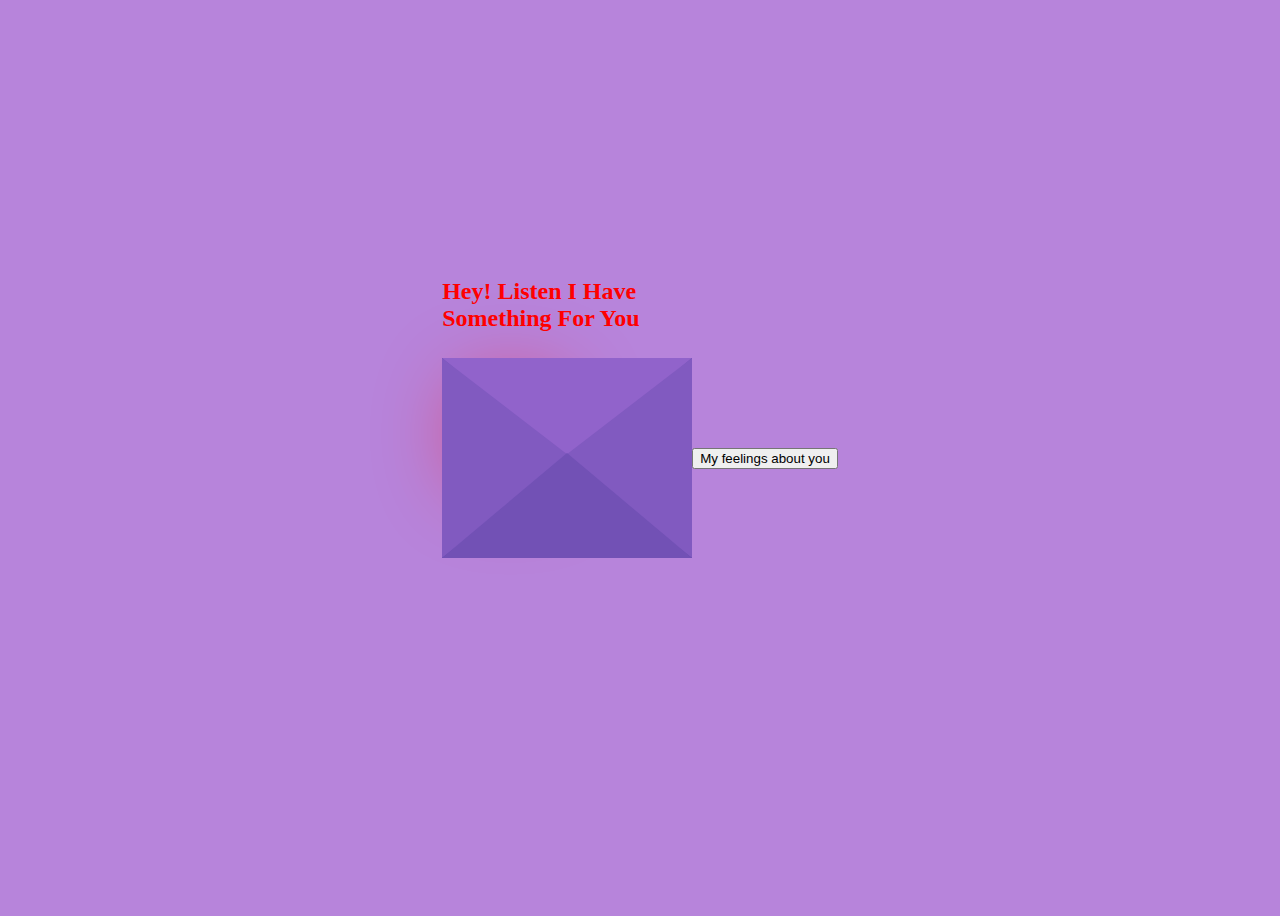
<file: index.html>
<!DOCTYPE html>
<html lang="en">
  <head>
    <meta charset="UTF-8" />
    <meta name="viewport" content="width=device-width, initial-scale=1.0" />
    <title>untoldcoding</title>
    <link rel="stylesheet" href="Style3.css" />
  </head>
  <body>
    <div class="envelope">
      <div class="back"></div>
      <div class="letter">
        <div class="heart"></div>
        <div class="text">
          <p>
            I want to say <br />
            many thinks but, <br />
            i can't express so i made <br />
            this for you
          </p>
    <button onclick="location.href='index2.html'">Look Button</button> </body>     
       <!--   <a href="index2.html">Click here</a><!--  -->
        </div>
      </div>
      <div class="front"></div>
      <div class="top"></div>
      <div class="shadow"></div>
      <div class="text1">
        <h2>Hey! Listen I Have Something For You</h2>
      </div>
    </div>
    
 
  <button onclick="location.href='index2.html'">My feelings about you</button>
</body>
  </body>
</html>
</file>
<file: Style3.css>
body {
  display: flex;
  align-items: center;
  justify-content: center;
  height: 100vh;
  background: #b784db;
}
.envelope {
  position: relative;
  cursor: pointer;
}

.back {
  position: relative;
  width: 250px;
  height: 200px;
  background: #6247aa;
}
.front {
  position: absolute;
  border-right: 130px solid #815ac0;
  border-top: 100px solid transparent;
  border-bottom: 100px solid transparent;
  height: 0;
  width: 0;
  top: 0;
  left: 120px;
  z-index: 3;
}
.front:before {
  content: "";
  position: absolute;
  border-left: 130px solid #815ac0;
  border-top: 100px solid transparent;
  border-bottom: 100px solid transparent;
  height: 0;
  width: 0;
  top: -100px;
  left: -120px;
}
.front:after {
  content: "";
  position: absolute;
  border-bottom: 105px solid #7251b5;
  border-left: 125px solid transparent;
  border-right: 125px solid transparent;
  height: 0;
  width: 0;
  top: -5px;
  left: -120px;
}
.top {
  position: absolute;
  border-top: 105px solid #9163cb;
  border-left: 125px solid transparent;
  border-right: 125px solid transparent;
  height: 0;
  width: 0;
  top: 0;
  transform-origin: top;
  transition: 0.4s;
}
.envelope:hover .top {
  transform: rotateX(160deg);
}
.letter {
  position: absolute;
  background: white;
  width: 230px;
  height: 180px;
  top: 10px;
  left: 10px;
  transition: 0.2s;
}
.envelope:hover .letter {
  transform: translateY(-100px);
  z-index: 2;
}
.text1 {
  position: absolute;
  color: red;
  font-family: cursive;
  top: -50%;
}
.text {
  text-align: center;
  font-size: 11px;
  font-family: Arial, Helvetica, sans-serif;
  margin-top: 20px;
  font-weight: bold;
  color: black;
  position: relative;
  top: -20px;
  left: 20px;
}

/*---heart -----*/
.heart {
  background-color: red;
  height: 70px;
  width: 70px;
  position: relative;
  top: 20px;
  left: 20px;
  transform: rotate(-45deg);
  box-shadow: -5px 10px 90px red;
  animation: untoldcoding 0.8s linear infinite;
}

@keyframes untoldcoding {
  0% {
    transform: rotate(-45deg) scale(1.05);
  }
  70% {
    transform: rotate(-45deg) scale(1);
  }
  100% {
    transform: rotate(-45deg) scale(0.8);
  }
}
.heart:before {
  content: "";
  position: absolute;
  height: 70px;
  width: 70px;
  background-color: red;
  top: -40px;
  border-radius: 50px;
}
.heart:after {
  content: "";
  position: absolute;
  height: 70px;
  width: 70px;
  background-color: red;
  right: -40px;
  border-radius: 50px;
}
</file>
